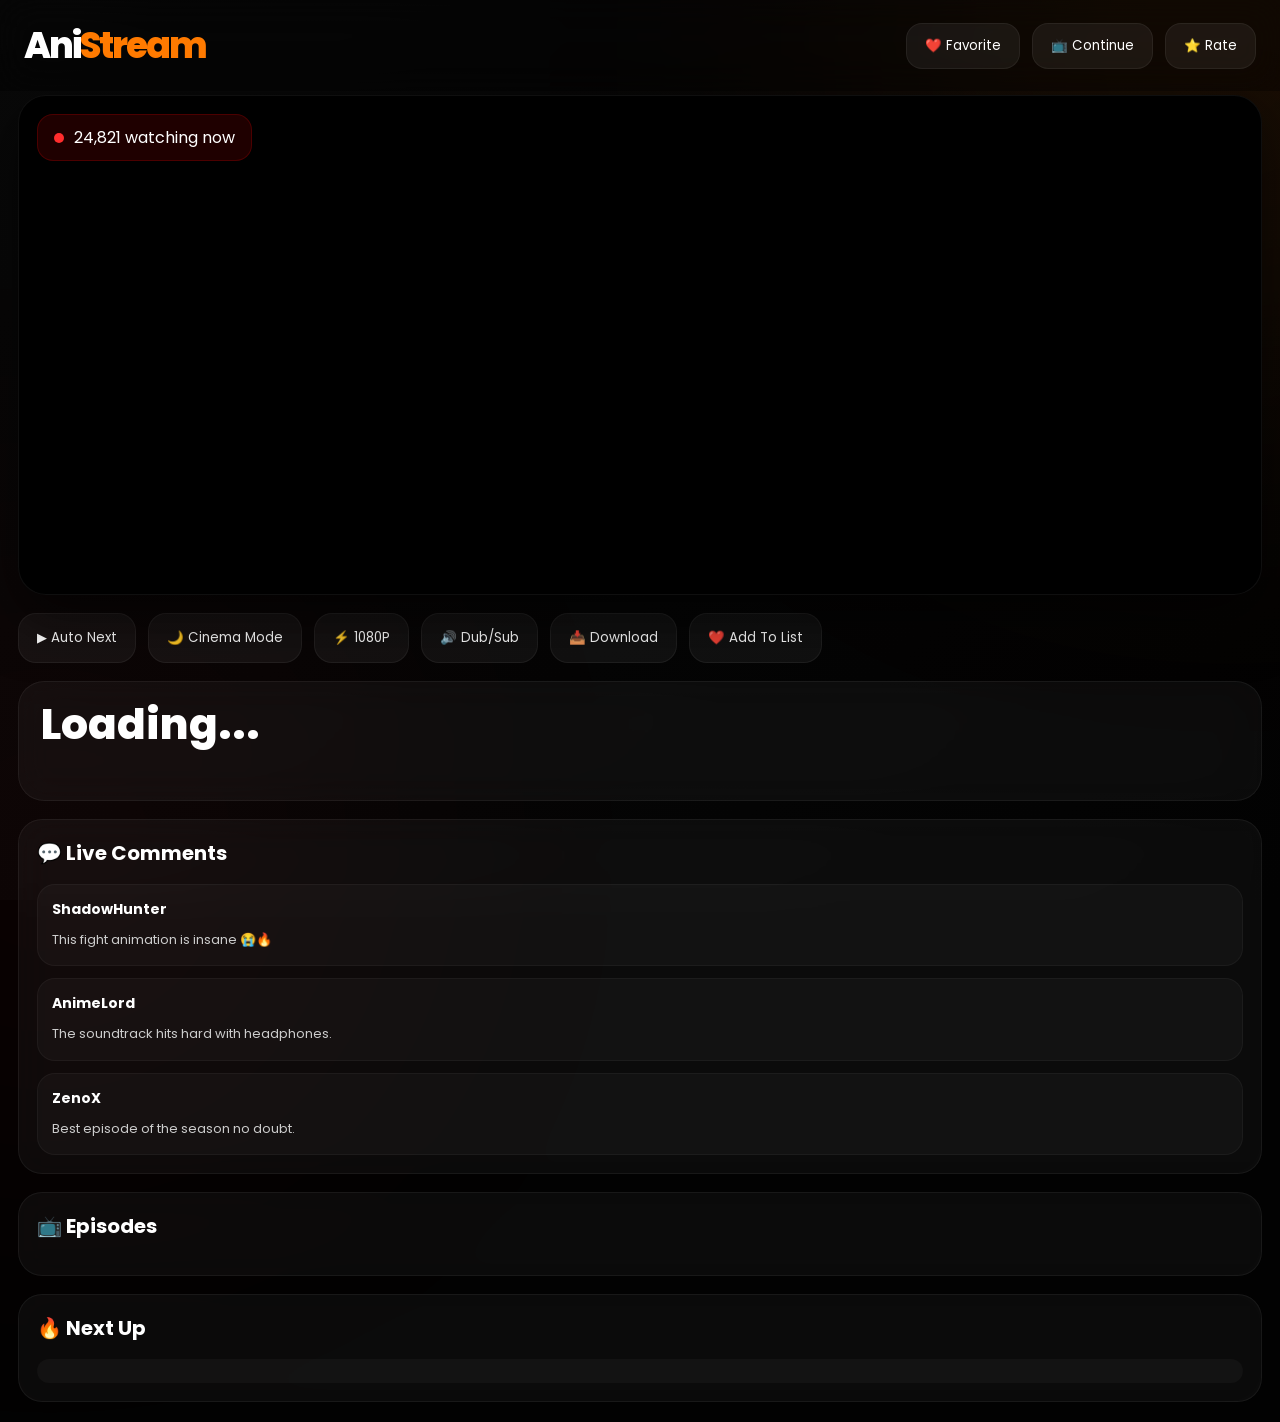
<file: player.html>
<!DOCTYPE html>
<html lang="en">

<head>

<meta charset="UTF-8">
<meta name="viewport" content="width=device-width, initial-scale=1.0">

<title>AniStream Player</title>

<link rel="preconnect" href="https://fonts.googleapis.com">

<link href="https://fonts.googleapis.com/css2?family=Poppins:wght@300;400;500;600;700;800&display=swap" rel="stylesheet">

<style>

/* =========================
RESET
========================= */

*{
margin:0;
padding:0;
box-sizing:border-box;
font-family:'Poppins',sans-serif;
scroll-behavior:smooth;
}

body{

background:#020202;
color:white;
overflow-x:hidden;

}

/* =========================
BACKGROUND
========================= */

.bg{

position:fixed;
inset:0;

background:
linear-gradient(
135deg,
#090909,
#020202
);

z-index:-10;

}

.glow1{

position:fixed;

width:600px;
height:600px;

border-radius:50%;

background:#ff7a00;

top:-250px;
right:-250px;

filter:blur(200px);

opacity:0.15;

z-index:-9;

}

.glow2{

position:fixed;

width:500px;
height:500px;

border-radius:50%;

background:#ff0000;

bottom:-200px;
left:-200px;

filter:blur(200px);

opacity:0.08;

z-index:-9;

}

/* =========================
TOPBAR
========================= */

.topbar{

position:fixed;

top:0;
left:0;
right:0;

padding:18px 24px;

display:flex;
justify-content:space-between;
align-items:center;

backdrop-filter:blur(18px);

background:
rgba(0,0,0,0.3);

z-index:999;

}

.logo{

font-size:36px;
font-weight:800;

letter-spacing:-2px;

}

.logo span{
color:#ff7a00;
}

.top-actions{

display:flex;
gap:12px;

}

.top-btn{

padding:12px 18px;

border:none;

border-radius:16px;

background:
rgba(255,255,255,0.06);

border:
1px solid rgba(255,255,255,0.06);

color:white;

cursor:pointer;

transition:0.3s ease;

}

.top-btn:hover{

transform:
translateY(-3px);

background:
rgba(255,255,255,0.1);

}

/* =========================
LAYOUT
========================= */

.container{

padding:
95px 18px 20px;

}

.main-grid{

display:grid;

grid-template-columns:
1fr 340px;

gap:18px;

align-items:start;

}

/* =========================
LEFT SIDE
========================= */

.left-side{

display:flex;
flex-direction:column;
gap:18px;

}

/* =========================
PLAYER BOX
========================= */

.player-box{

position:relative;

width:100%;
height:78vh;

border-radius:28px;

overflow:hidden;

background:black;

border:
1px solid rgba(255,255,255,0.06);

box-shadow:
0 20px 60px rgba(0,0,0,0.6);

}

.player-box iframe{

width:100%;
height:100%;

border:none;

}

/* =========================
LIVE
========================= */

.live-watch{

position:absolute;

top:18px;
left:18px;

display:flex;
align-items:center;
gap:10px;

padding:10px 16px;

border-radius:16px;

background:
rgba(255,0,0,0.12);

border:
1px solid rgba(255,0,0,0.2);

backdrop-filter:blur(14px);

z-index:10;

}

.live-dot{

width:10px;
height:10px;

border-radius:50%;

background:#ff2d2d;

animation:pulse 1.2s infinite;

}

@keyframes pulse{

0%{
transform:scale(1);
opacity:1;
}

50%{
transform:scale(1.5);
opacity:0.5;
}

100%{
transform:scale(1);
opacity:1;
}

}

/* =========================
PLAYER CONTROLS
========================= */

.controls{

display:flex;
flex-wrap:wrap;
gap:12px;

}

.control-btn{

padding:14px 18px;

border:none;

border-radius:18px;

background:
rgba(255,255,255,0.05);

border:
1px solid rgba(255,255,255,0.06);

color:white;

cursor:pointer;

transition:0.3s ease;

}

.control-btn:hover{

transform:
translateY(-3px);

background:
rgba(255,255,255,0.1);

}

/* =========================
INFO PANEL
========================= */

.info-panel{

background:
rgba(255,255,255,0.04);

border:
1px solid rgba(255,255,255,0.06);

backdrop-filter:blur(18px);

border-radius:26px;

padding:22px;

}

.anime-title{

font-size:42px;
font-weight:800;

margin-bottom:14px;

line-height:1;

}

.meta{

display:flex;
flex-wrap:wrap;
gap:12px;

margin-bottom:18px;

}

.meta-item{

padding:8px 14px;

border-radius:14px;

background:
rgba(255,255,255,0.05);

font-size:12px;

}

.description{

font-size:14px;
line-height:2;

color:#ddd;

}

/* =========================
GENRES
========================= */

.genre-list{

display:flex;
flex-wrap:wrap;
gap:10px;

margin-top:18px;

}

.genre{

padding:10px 14px;

border-radius:14px;

background:
rgba(255,122,0,0.14);

border:
1px solid rgba(255,122,0,0.2);

font-size:12px;

}

/* =========================
RIGHT SIDE
========================= */

.right-side{

display:flex;
flex-direction:column;
gap:18px;

position:sticky;

top:90px;

}

/* =========================
PANEL
========================= */

.panel{

background:
rgba(255,255,255,0.04);

border:
1px solid rgba(255,255,255,0.06);

backdrop-filter:blur(18px);

border-radius:24px;

padding:18px;

}

/* =========================
SECTION TITLE
========================= */

.section-title{

font-size:20px;
font-weight:700;

margin-bottom:16px;

}

/* =========================
EPISODES
========================= */

.episode-list{

display:flex;
flex-direction:column;

gap:10px;

max-height:600px;

overflow-y:auto;

padding-right:6px;

}

.episode-list::-webkit-scrollbar{

width:6px;

}

.episode-list::-webkit-scrollbar-thumb{

background:#ff7a00;

border-radius:20px;

}

/* =========================
EP CARD
========================= */

.ep{

padding:14px;

border-radius:18px;

background:
rgba(255,255,255,0.03);

border:
1px solid rgba(255,255,255,0.04);

cursor:pointer;

transition:0.3s ease;

}

.ep:hover{

transform:
translateX(6px);

background:
rgba(255,255,255,0.08);

}

.ep.active{

background:
linear-gradient(
135deg,
rgba(255,122,0,0.24),
rgba(255,122,0,0.1)
);

border:
1px solid rgba(255,122,0,0.25);

}

.ep-title{

font-size:14px;
font-weight:600;

margin-bottom:6px;

}

.ep-desc{

font-size:11px;
color:#ccc;

line-height:1.7;

}

/* =========================
NEXT UP
========================= */

.next-card{

display:flex;
gap:12px;

padding:12px;

border-radius:18px;

background:
rgba(255,255,255,0.03);

cursor:pointer;

transition:0.3s ease;

}

.next-card:hover{

transform:
translateY(-4px);

}

.next-card img{

width:70px;
height:90px;

object-fit:cover;

border-radius:14px;

}

.next-info h3{

font-size:13px;

margin-bottom:8px;

line-height:1.4;

}

.next-info p{

font-size:11px;
color:#ccc;

line-height:1.6;

}

/* =========================
COMMENTS
========================= */

.comment-box{

display:flex;
flex-direction:column;
gap:12px;

}

.comment{

padding:14px;

border-radius:18px;

background:
rgba(255,255,255,0.03);

border:
1px solid rgba(255,255,255,0.04);

}

.comment-user{

font-size:14px;
font-weight:700;

margin-bottom:8px;

}

.comment-text{

font-size:13px;
line-height:1.8;

color:#ccc;

}

/* =========================
RESPONSIVE
========================= */

@media(max-width:1300px){

.main-grid{

grid-template-columns:
1fr;

}

.right-side{

position:relative;

top:0;

}

.player-box{

height:500px;

}

}

@media(max-width:900px){

.container{

padding:
90px 10px 20px;

}

.player-box{

height:260px;

}

.logo{

font-size:30px;

}

.top-btn{

display:none;

}

.anime-title{

font-size:34px;

}

}

</style>

</head>

<body>

<div class="bg"></div>

<div class="glow1"></div>
<div class="glow2"></div>

<!-- TOPBAR -->

<div class="topbar">

<div class="logo">
Ani<span>Stream</span>
</div>

<div class="top-actions">

<button class="top-btn">
❤️ Favorite
</button>

<button class="top-btn">
📺 Continue
</button>

<button class="top-btn">
⭐ Rate
</button>

</div>

</div>

<!-- MAIN -->

<div class="container">

<div class="main-grid">

<!-- LEFT -->

<div class="left-side">

<!-- PLAYER -->

<div class="player-box">

<div class="live-watch">

<div class="live-dot"></div>

<div id="watchingCount">
24,821 watching now
</div>

</div>

<iframe
id="player"
allowfullscreen>
</iframe>

</div>

<!-- CONTROLS -->

<div class="controls">

<button class="control-btn">
▶ Auto Next
</button>

<button class="control-btn">
🌙 Cinema Mode
</button>

<button class="control-btn">
⚡ 1080P
</button>

<button class="control-btn">
🔊 Dub/Sub
</button>

<button class="control-btn">
📥 Download
</button>

<button class="control-btn">
❤️ Add To List
</button>

</div>

<!-- INFO -->

<div class="info-panel">

<div class="anime-title" id="title">
Loading...
</div>

<div class="meta" id="meta">

</div>

<div class="description" id="description">

</div>

<div class="genre-list" id="genres">

</div>

</div>

<!-- COMMENTS -->

<div class="panel">

<div class="section-title">
💬 Live Comments
</div>

<div class="comment-box">

<div class="comment">

<div class="comment-user">
ShadowHunter
</div>

<div class="comment-text">
This fight animation is insane 😭🔥
</div>

</div>

<div class="comment">

<div class="comment-user">
AnimeLord
</div>

<div class="comment-text">
The soundtrack hits hard with headphones.
</div>

</div>

<div class="comment">

<div class="comment-user">
ZenoX
</div>

<div class="comment-text">
Best episode of the season no doubt.
</div>

</div>

</div>

</div>

</div>

<!-- RIGHT -->

<div class="right-side">

<!-- EPISODES -->

<div class="panel">

<div class="section-title">
📺 Episodes
</div>

<div class="episode-list" id="episodes">

</div>

</div>

<!-- NEXT UP -->

<div class="panel">

<div class="section-title">
🔥 Next Up
</div>

<div class="next-card" id="nextAnime">

</div>

</div>

</div>

</div>

</div>

<script>

/* =========================
PARAMS
========================= */

const params =
new URLSearchParams(
window.location.search
);

const id =
params.get("id") || "5114";

const ep =
params.get("ep") || "1";

/* =========================
ELEMENTS
========================= */

const player =
document.getElementById("player");

const titleEl =
document.getElementById("title");

const metaEl =
document.getElementById("meta");

const descEl =
document.getElementById("description");

const genresEl =
document.getElementById("genres");

const episodesEl =
document.getElementById("episodes");

const nextAnime =
document.getElementById("nextAnime");

/* =========================
LIVE WATCHERS
========================= */

const watchingCount =
document.getElementById("watchingCount");

function updateWatching(){

const viewers =
Math.floor(
Math.random() * 10000
) + 20000;

watchingCount.innerHTML =
`${viewers.toLocaleString()} watching now`;

}

setInterval(updateWatching,3000);

/* =========================
LOAD ANIME
========================= */

async function loadAnime(){

const response = await fetch(
`https://api.jikan.moe/v4/anime/${id}/full`
);

const anime =
(await response.json()).data;

/* PLAYER */

player.src =
anime.trailer.embed_url ||
"https://www.youtube.com/embed/dQw4w9WgXcQ";

/* TITLE */

titleEl.innerHTML =
`${anime.title} — Episode ${ep}`;

/* META */

metaEl.innerHTML = `

<div class="meta-item">
⭐ ${anime.score || "N/A"}
</div>

<div class="meta-item">
📺 ${anime.episodes || "??"} Episodes
</div>

<div class="meta-item">
🎬 ${anime.type || "TV"}
</div>

<div class="meta-item">
🔥 ${anime.status || "Airing"}
</div>

<div class="meta-item">
📅 ${anime.year || "Unknown"}
</div>

`;

/* DESCRIPTION */

descEl.innerHTML =
anime.synopsis || "No synopsis available.";

/* GENRES */

anime.genres.forEach((genre)=>{

const div =
document.createElement("div");

div.classList.add("genre");

div.innerHTML =
genre.name;

genresEl.appendChild(div);

});

/* EPISODES */

const totalEpisodes =
anime.episodes || 12;

for(let i=1;i<=Math.min(totalEpisodes,60);i++){

const card =
document.createElement("div");

card.classList.add("ep");

if(i == ep){

card.classList.add("active");

}

card.innerHTML = `

<div class="ep-title">
Episode ${i}
</div>

<div class="ep-desc">
Watch episode ${i}
</div>

`;

card.onclick = ()=>{

window.location.href =
`player.html?id=${id}&ep=${i}`;

};

episodesEl.appendChild(card);

}

/* RECOMMENDATIONS */

const recRes = await fetch(
`https://api.jikan.moe/v4/anime/${id}/recommendations`
);

const recData =
(await recRes.json()).data;

if(recData.length > 0){

const rec =
recData[0].entry;

nextAnime.innerHTML = `

<img src="${rec.images.jpg.large_image_url}">

<div class="next-info">

<h3>
${rec.title}
</h3>

<p>
Recommended anime based on your current watch.
</p>

</div>

`;

nextAnime.onclick = ()=>{

window.location.href =
`player.html?id=${rec.mal_id}`;

};

}

}

loadAnime();

<script src="script.js"></script>

</body>

</html>
</file>
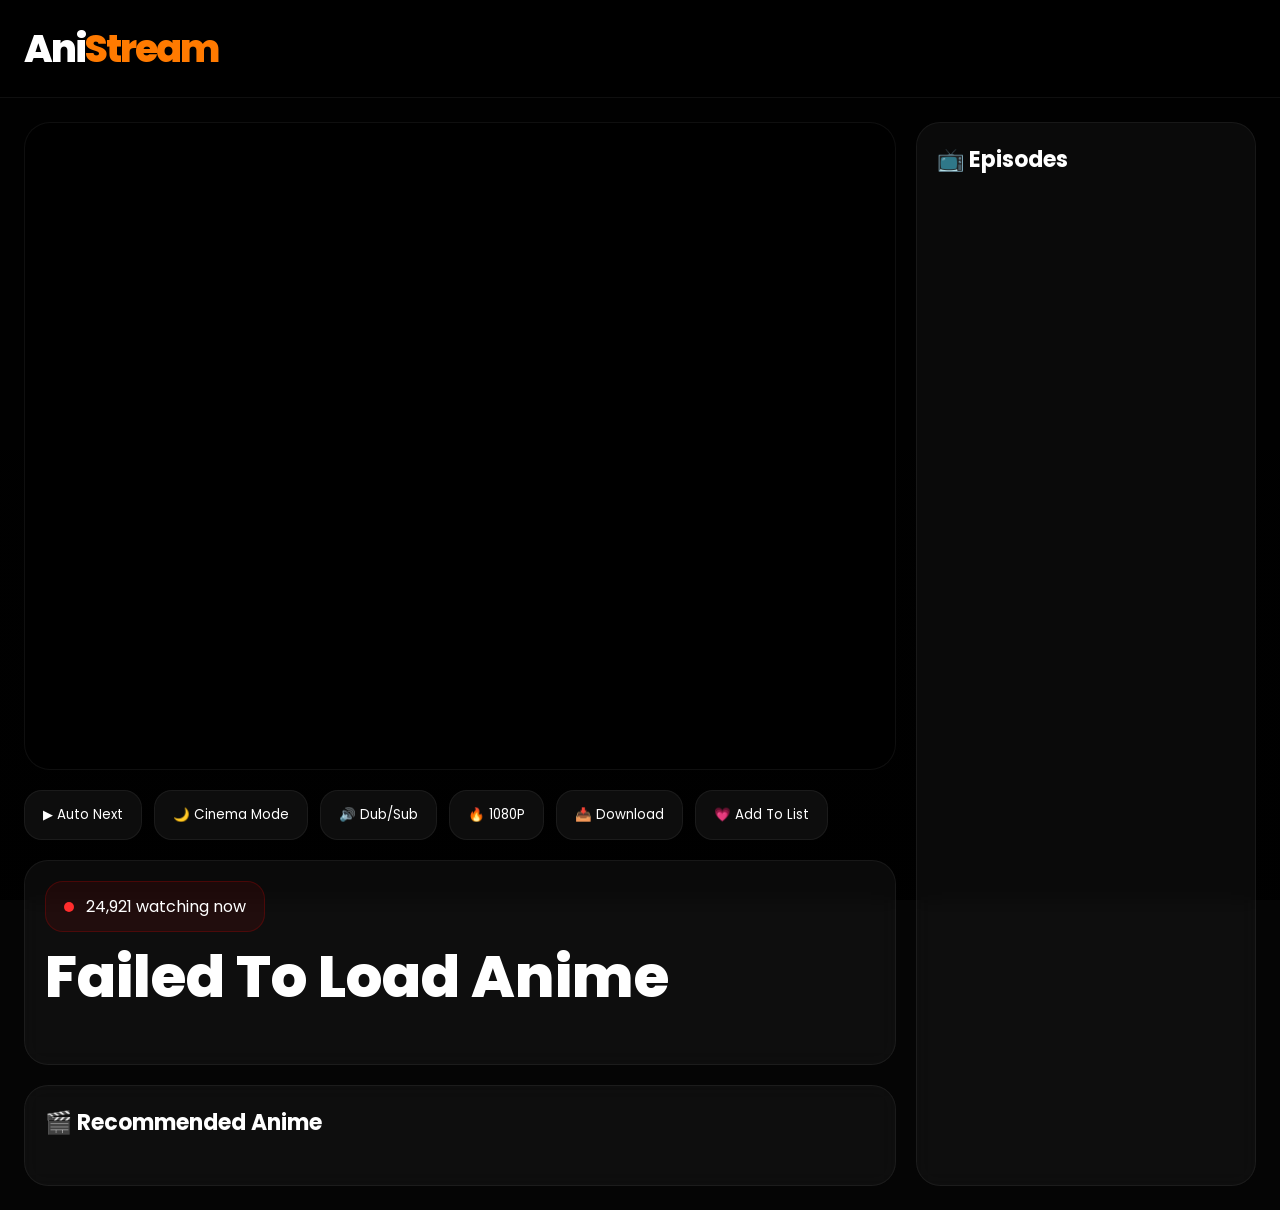
<file: watch.html>
<!DOCTYPE html>
<html lang="en">

<head>

<meta charset="UTF-8">
<meta name="viewport" content="width=device-width, initial-scale=1.0">

<title>AniStream Watch</title>

<link rel="preconnect" href="https://fonts.googleapis.com">

<link href="https://fonts.googleapis.com/css2?family=Poppins:wght@300;400;500;600;700;800&display=swap" rel="stylesheet">

<style>

*{
margin:0;
padding:0;
box-sizing:border-box;
font-family:'Poppins',sans-serif;
}

body{

background:#050505;
color:white;
overflow-x:hidden;

background-image:
linear-gradient(rgba(0,0,0,0.86),rgba(0,0,0,0.94)),
url('https://images.alphacoders.com/135/1355127.jpeg');

background-size:cover;
background-position:center;
background-attachment:fixed;

}

.topbar{

padding:20px 24px;

display:flex;
justify-content:space-between;
align-items:center;

border-bottom:
1px solid rgba(255,255,255,0.06);

background:
rgba(0,0,0,0.45);

backdrop-filter:blur(10px);

position:sticky;
top:0;

z-index:999;

}

.logo{

font-size:38px;
font-weight:800;

letter-spacing:-2px;

}

.logo span{
color:#ff7a00;
}

.main{

padding:24px;

display:grid;

grid-template-columns:
1fr 340px;

gap:20px;

}

.left{

display:flex;
flex-direction:column;
gap:20px;

}

.player-box{

width:100%;
height:72vh;

border-radius:26px;

overflow:hidden;

background:black;

border:
1px solid rgba(255,255,255,0.06);

}

.player-box iframe{

width:100%;
height:100%;

border:none;

}

.live-box{

display:flex;
align-items:center;
gap:12px;

margin-bottom:16px;

padding:12px 18px;

border-radius:18px;

background:
rgba(255,0,0,0.08);

border:
1px solid rgba(255,0,0,0.2);

width:max-content;

}

.live-dot{

width:10px;
height:10px;

border-radius:50%;

background:#ff2d2d;

animation:pulse 1.2s infinite;

}

@keyframes pulse{

0%{
transform:scale(1);
}

50%{
transform:scale(1.5);
}

100%{
transform:scale(1);
}

}

.controls{

display:flex;
flex-wrap:wrap;
gap:12px;

}

.control-btn{

padding:14px 18px;

border:none;

border-radius:18px;

background:
rgba(255,255,255,0.05);

border:
1px solid rgba(255,255,255,0.06);

color:white;

cursor:pointer;

transition:0.3s ease;

}

.control-btn:hover{

transform:
translateY(-4px);

background:
rgba(255,255,255,0.1);

}

.panel{

background:
rgba(255,255,255,0.04);

border:
1px solid rgba(255,255,255,0.06);

backdrop-filter:blur(10px);

border-radius:24px;

padding:20px;

}

.title{

font-size:58px;
font-weight:800;

line-height:1;

margin-bottom:18px;

}

.meta{

display:flex;
flex-wrap:wrap;
gap:10px;

margin-bottom:20px;

}

.meta-item{

padding:10px 14px;

border-radius:14px;

background:
rgba(255,255,255,0.06);

font-size:13px;

}

.desc{

font-size:15px;

line-height:2;

color:#ddd;

}

.genre-list{

display:flex;
flex-wrap:wrap;
gap:10px;

margin-top:20px;

}

.genre{

padding:10px 14px;

border-radius:14px;

background:
rgba(255,122,0,0.14);

border:
1px solid rgba(255,122,0,0.2);

font-size:12px;

}

.section-title{

font-size:22px;
font-weight:700;

margin-bottom:16px;

}

.episode-list{

display:flex;
flex-direction:column;

gap:12px;

max-height:900px;

overflow-y:auto;

padding-right:6px;

}

.episode{

padding:14px;

border-radius:18px;

background:
rgba(255,255,255,0.04);

cursor:pointer;

transition:0.3s ease;

}

.episode:hover{

transform:
translateX(6px);

background:
rgba(255,255,255,0.08);

}

.recommend-row{

display:flex;
gap:14px;

overflow-x:auto;

padding-bottom:10px;

scrollbar-width:none;

}

.recommend-row::-webkit-scrollbar{
display:none;
}

.card{

min-width:170px;
height:250px;

border-radius:22px;

overflow:hidden;

position:relative;

cursor:pointer;

}

.card img{

width:100%;
height:100%;

object-fit:cover;

}

.card::after{

content:'';

position:absolute;
inset:0;

background:
linear-gradient(
to top,
rgba(0,0,0,0.95),
transparent 60%
);

}

.card-info{

position:absolute;

left:12px;
bottom:12px;

z-index:5;

}

.card-info h3{

font-size:13px;

line-height:1.4;

}

@media(max-width:1200px){

.main{

grid-template-columns:
1fr;

}

}

</style>

</head>

<body>

<div class="topbar">

<div class="logo">
Ani<span>Stream</span>
</div>

</div>

<div class="main">

<div class="left">

<div class="player-box">

<iframe
id="player"
allowfullscreen>
</iframe>

</div>

<div class="controls">

<button class="control-btn">
▶ Auto Next
</button>

<button class="control-btn">
🌙 Cinema Mode
</button>

<button class="control-btn">
🔊 Dub/Sub
</button>

<button class="control-btn">
🔥 1080P
</button>

<button class="control-btn">
📥 Download
</button>

<button class="control-btn">
💗 Add To List
</button>

</div>

<div class="panel">

<div class="live-box">

<div class="live-dot"></div>

<div id="watchingCount">
24,921 watching now
</div>

</div>

<h1 class="title" id="title">
Loading...
</h1>

<div class="meta" id="meta"></div>

<p class="desc" id="description"></p>

<div class="genre-list" id="genres"></div>

</div>

<div class="panel">

<div class="section-title">
🎬 Recommended Anime
</div>

<div class="recommend-row"
id="recommendations">

</div>

</div>

</div>

<div class="panel">

<div class="section-title">
📺 Episodes
</div>

<div class="episode-list"
id="episodes">

</div>

</div>

</div>

<script>

const params =
new URLSearchParams(window.location.search);

const animeId =
params.get("id") || "5114";

const player =
document.getElementById("player");

const title =
document.getElementById("title");

const description =
document.getElementById("description");

const meta =
document.getElementById("meta");

const genres =
document.getElementById("genres");

const episodes =
document.getElementById("episodes");

const recommendations =
document.getElementById("recommendations");

/* LIVE WATCHERS */

const watchingCount =
document.getElementById("watchingCount");

function updateWatching(){

const viewers =
Math.floor(
Math.random() * 10000
) + 20000;

watchingCount.innerHTML =
`${viewers.toLocaleString()} watching now`;

}

setInterval(updateWatching,10000);

/* LOAD */

async function loadAnime(){

try{

const response = await fetch(
`https://api.jikan.moe/v4/anime/${animeId}/full`
);

const data =
await response.json();

const anime =
data.data;

/* TITLE */

title.innerHTML =
anime.title;

/* DESCRIPTION */

description.innerHTML =
anime.synopsis ||
"No description available.";

/* META */

meta.innerHTML = `

<div class="meta-item">
⭐ ${anime.score || "N/A"}
</div>

<div class="meta-item">
📺 ${anime.episodes || "??"} Episodes
</div>

<div class="meta-item">
🎞 ${anime.type || "TV"}
</div>

<div class="meta-item">
📅 ${anime.year || "Unknown"}
</div>

`;

/* GENRES */

genres.innerHTML = "";

anime.genres.forEach((genre)=>{

genres.innerHTML += `

<div class="genre">
${genre.name}
</div>

`;

});

/* PLAYER */

if(
anime.trailer &&
anime.trailer.embed_url
){

player.src =
anime.trailer.embed_url;

}else{

player.src =
"https://www.youtube.com/embed/atxYe-nOa9w";

}

/* EPISODES */

episodes.innerHTML = "";

for(let i = 1; i <= 24; i++){

episodes.innerHTML += `

<div class="episode">

Episode ${i}

</div>

`;

}

/* RECOMMENDATIONS */

const recRes = await fetch(
`https://api.jikan.moe/v4/anime/${animeId}/recommendations`
);

const recData =
await recRes.json();

recommendations.innerHTML = "";

recData.data.slice(0,10).forEach((item)=>{

const anime =
item.entry;

recommendations.innerHTML += `

<div class="card"
onclick="
window.location.href=
'watch.html?id=${anime.mal_id}'
">

<img src="${anime.images.jpg.large_image_url}">

<div class="card-info">

<h3>
${anime.title}
</h3>

</div>

</div>

`;

});

}catch(error){

console.log(error);

title.innerHTML =
"Failed To Load Anime";

}

}

loadAnime();

</script>

</body>

</html>
</file>
